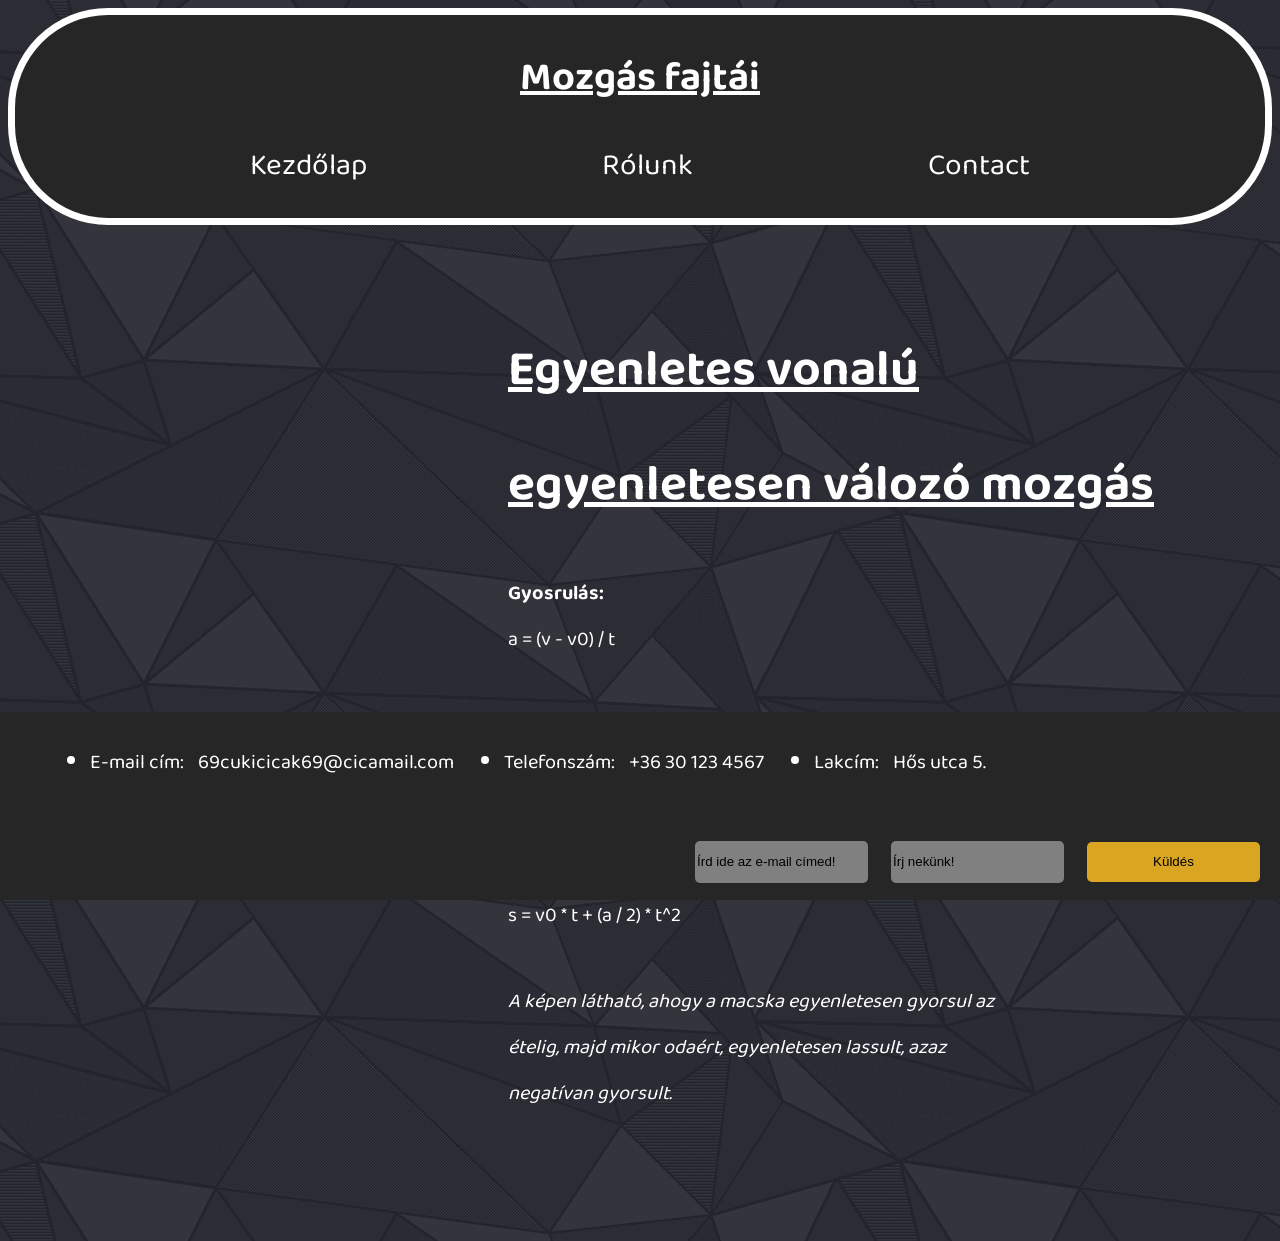
<file: gyorsulas.html>
<!DOCTYPE html>
<html lang="hu">
<head>
    <meta charset="UTF-8">
    <meta http-equiv="X-UA-Compatible" content="IE=edge">
    <meta name="viewport" content="width=device-width, initial-scale=1.0">
    <title>Gyorsulás</title>
    <link rel="preconnect" href="https://fonts.googleapis.com">
    <link rel="preconnect" href="https://fonts.gstatic.com" crossorigin>
    <link href="https://fonts.googleapis.com/css2?family=Baloo+Tammudu+2&display=swap" rel="stylesheet">
    <link rel="stylesheet" href="style.css">
    <link rel="icon" type="image/ico" href="kepek/favicon.ico">
</head>
<body>
    <header>
        <h1>Mozgás fajtái</h1>
        <nav class="menu">
            <ul>
                <li><a href="index.html">Kezdőlap</a></li>
                <li><a href="rolunk.html">Rólunk</a></li>
                <li><a href="">Contact</a></li>
            </ul>
        </nav>
    </header>
    <footer>
        <div class="bal">
            <ul>
                <li>E-mail cím: <a href="">69cukicicak69@cicamail.com</a></li>
                <li>Telefonszám: <a href="">+36 30 123 4567</a></li>
                <li>Lakcím: <a href="">Hős utca 5.</a></li>
            </ul>
        </div>
        <div class="jobb">
            <ul>
                <input type="email" name="Írd ide be az e-mail címed" id="email" value="Írd ide az e-mail címed!">
                <input type="text" name="Írj ide valamit!" id="massage" value="Írj nekünk!">
                <button type="button">Küldés</button>
            </ul>
        </div>
    </footer>
    <div class="gyorsulas">
        <img src="kepek/gyorsulas.png" alt="Gyorsulás" class="kep1">
        <h2 class="h2egy">Egyenletes vonalú egyenletesen válozó mozgás</h2>
        <p><b>Gyosrulás: </b><br>
            a = (v - v0) / t<br>
            <br>
        <b>Pillanatnyi sebesség kiszámítása:</b><br>
            v = v0 + a * t<br>
            <br>
        <b>Megtett út kiszámítása:</b> <br>
            s = v0 * t + (a / 2) * t^2
        </p>
        <p class="imgtxt"><i>A képen látható, ahogy a macska egyenletesen gyorsul az ételig, majd mikor odaért, egyenletesen lassult, azaz negatívan gyorsult. </i></p>
    </div>
</body>
</html>
</file>
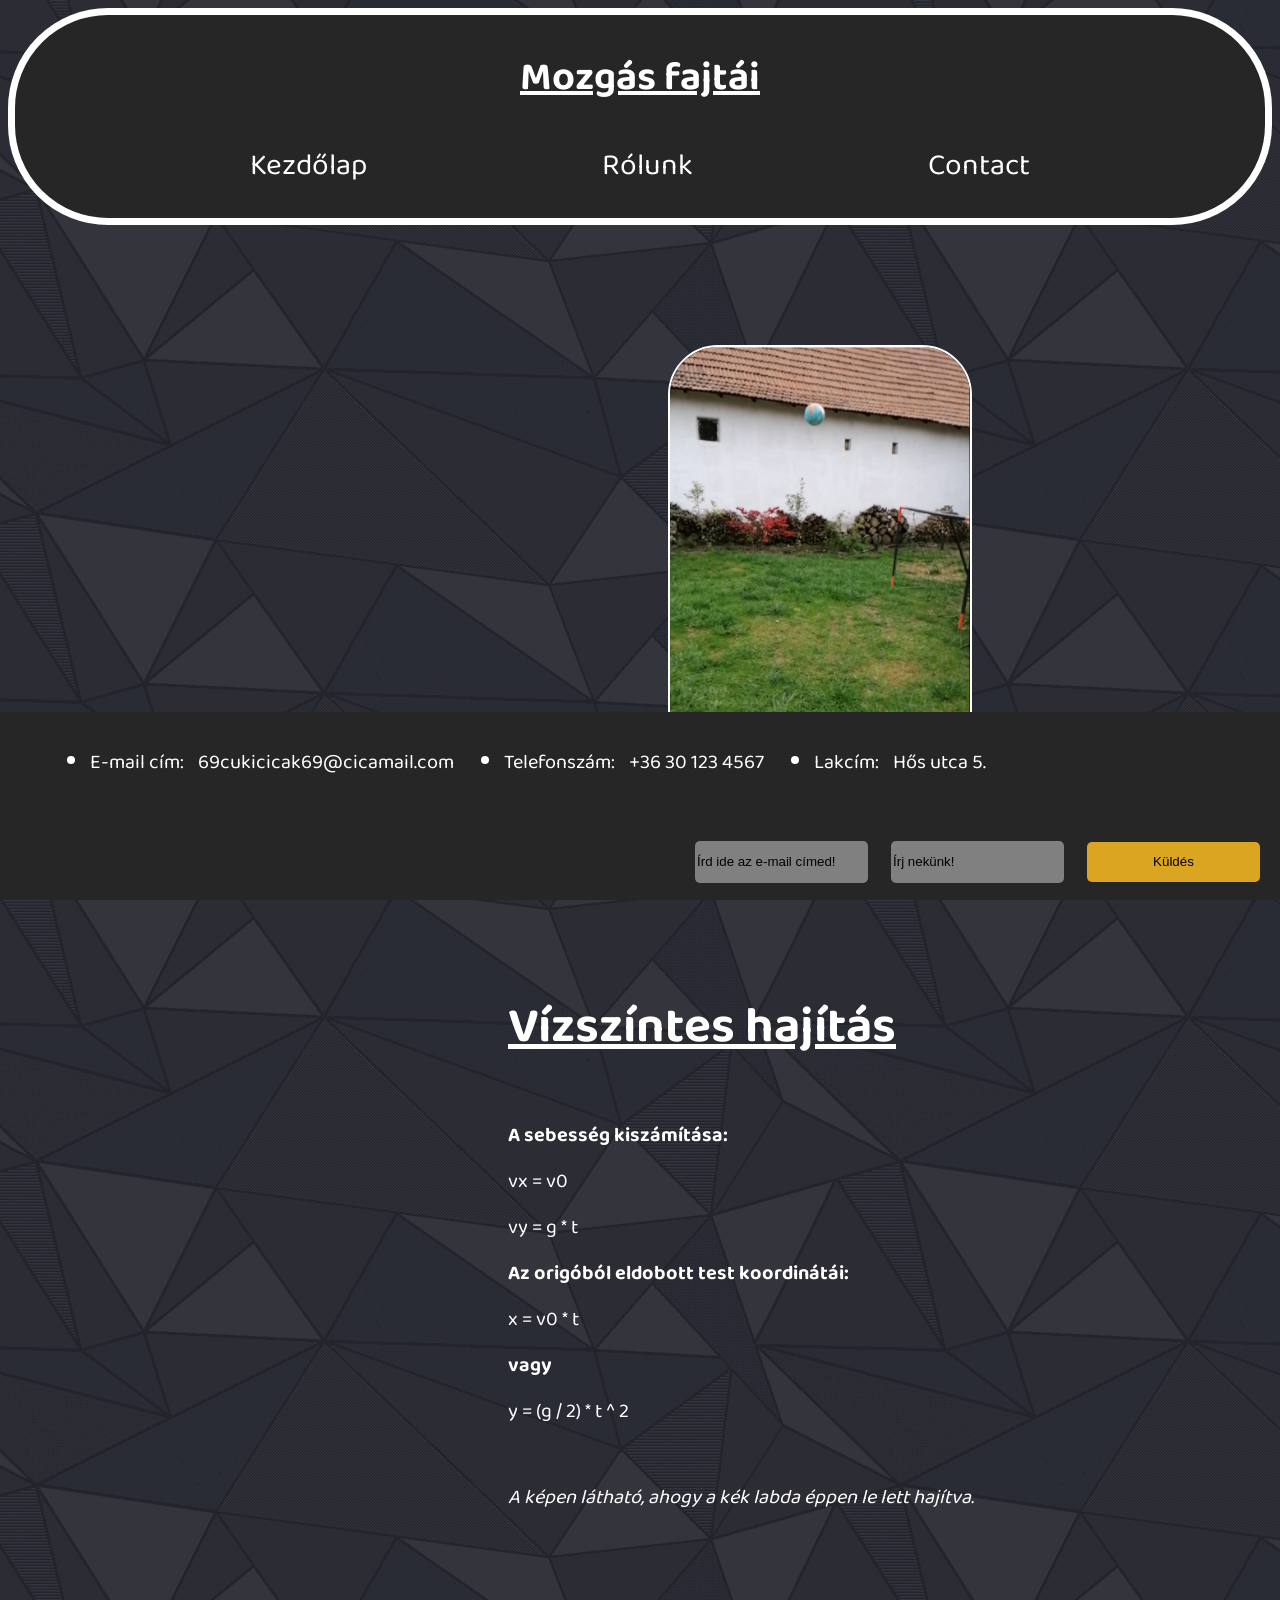
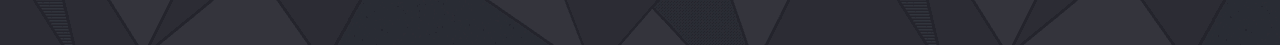
<file: hajitas.html>
<!DOCTYPE html>
<html lang="hu">
<head>
    <meta charset="UTF-8">
    <meta http-equiv="X-UA-Compatible" content="IE=edge">
    <meta name="viewport" content="width=device-width, initial-scale=1.0">
    <title>Hajítások</title>
    <link rel="preconnect" href="https://fonts.googleapis.com">
    <link rel="preconnect" href="https://fonts.gstatic.com" crossorigin>
    <link href="https://fonts.googleapis.com/css2?family=Baloo+Tammudu+2&display=swap" rel="stylesheet">
    <link rel="stylesheet" href="style.css">
    <link rel="icon" type="image/ico" href="kepek/favicon.ico">
</head>
<body>
    <header>
        <h1>Mozgás fajtái</h1>
        <nav class="menu">
            <ul>
                <li><a href="index.html">Kezdőlap</a></li>
                <li><a href="rolunk.html">Rólunk</a></li>
                <li><a href="">Contact</a></li>
            </ul>
        </nav>
    </header>
    <footer>
        <div class="bal">
            <ul>
                <li>E-mail cím: <a href="">69cukicicak69@cicamail.com</a></li>
                <li>Telefonszám: <a href="">+36 30 123 4567</a></li>
                <li>Lakcím: <a href="">Hős utca 5.</a></li>
            </ul>
        </div>
        <div class="jobb">
            <ul>
                <input type="email" name="Írd ide be az e-mail címed" id="email" value="Írd ide az e-mail címed!">
                <input type="text" name="Írj ide valamit!" id="massage" value="Írj nekünk!">
                <button type="button">Küldés</button>
            </ul>
        </div>
    </footer>
    <div>
        <img src="kepek/hajitas.png" alt="Hajítás" class="kep2">
        <h2 class="h2negy">Vízszíntes hajítás</h2>
        <p><b>A sebesség kiszámítása:</b><br>
            vx = v0 <br>
            vy = g * t <br>
            <b>Az origóból eldobott test koordinátái: </b><br>
            x = v0 * t <br>
            <b>vagy</b> <br>
            y = (g / 2) * t ^ 2
        </p>
        <p class="imgtxt"><i>A képen látható, ahogy a kék labda éppen le lett hajítva. </i></p>
    </div>
</body>
</html>
</file>
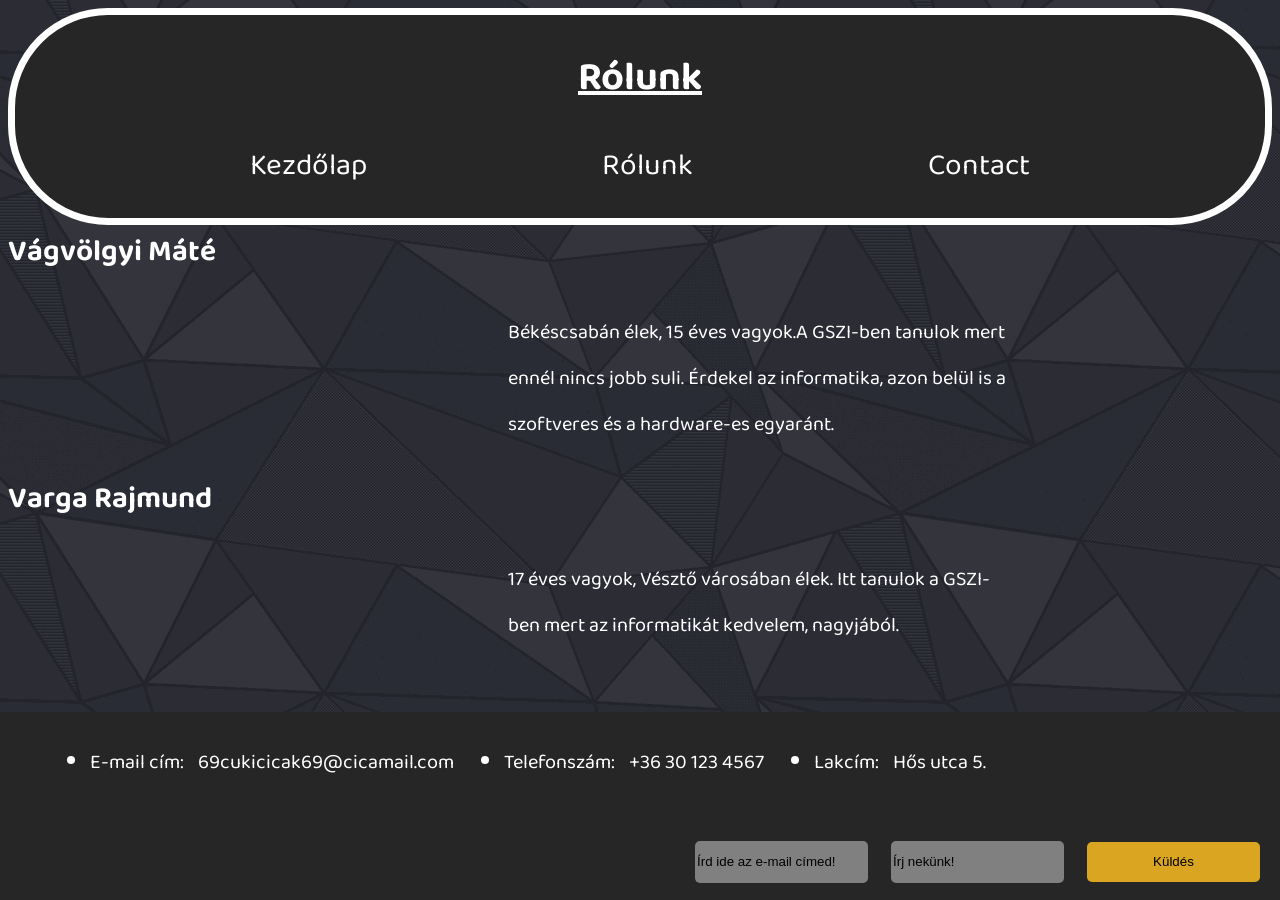
<file: rolunk.html>
<!DOCTYPE html>
<html lang="hu">
<head>
    <meta charset="UTF-8">
    <meta http-equiv="X-UA-Compatible" content="IE=edge">
    <meta name="viewport" content="width=device-width, initial-scale=1.0">
    <title>Rólunk</title>
    <link rel="preconnect" href="https://fonts.googleapis.com">
    <link rel="preconnect" href="https://fonts.gstatic.com" crossorigin>
    <link href="https://fonts.googleapis.com/css2?family=Baloo+Tammudu+2&display=swap" rel="stylesheet">
    <link rel="stylesheet" href="style.css">
    <link rel="icon" type="image/ico" href="kepek/favicon.ico">
</head>
<body>
    <header>
        <h1>Rólunk</h1>
        <nav class="menu">
            <ul>
                <li><a href="index.html">Kezdőlap</a></li>
                <li><a href="rolunk.html">Rólunk</a></li>
                <li><a href="">Contact</a></li>
            </ul>
        </nav>
    </header>
    
    <div class="footer">
        <footer>
            <div class="bal">
                <ul>
                    <li>E-mail cím: <a href="">69cukicicak69@cicamail.com</a></li>
                    <li>Telefonszám: <a href="">+36 30 123 4567</a></li>
                    <li>Lakcím: <a href="">Hős utca 5.</a></li>
                </ul>
            </div>
            <div class="jobb">
                <ul>
                    <input type="email" name="Írd ide be az e-mail címed" id="email" value="Írd ide az e-mail címed!">
                    <input type="text" name="Írj ide valamit!" id="massage" value="Írj nekünk!">
                    <button type="button">Küldés</button>
                </ul>
            </div>
        </footer>
    </div>
    <div>
        <h2 class="h2ot">Vágvölgyi Máté</h2>
        <p>Békéscsabán élek, 15 éves vagyok.A GSZI-ben tanulok mert ennél nincs jobb suli. Érdekel az informatika, azon belül is a szoftveres és a hardware-es egyaránt. </p>
        <h2 class="h2ot">Varga Rajmund</h2>
        <p>17 éves vagyok, Vésztő városában élek. Itt tanulok a GSZI-ben mert az informatikát kedvelem, nagyjából.</p>
    </div>
</body>
</html>
</file>
<file: style.css>
html{
    margin-bottom: 100px;
}
body{
    font-family: 'Baloo Tammudu 2', cursive;
    background-image: url(kepek/bg-body.png);
    background-size:repeat;
}
header{
    text-align: center;
    color: white;
    font-size: 20px;
    max-width: auto;
    margin: auto;
    border: 7px solid white;
    border-radius: 100px;
    background-color: #262626;
}
h1{
    text-decoration: underline;
    margin-bottom: 5px;
}
nav ul{
    list-style: none;
    display: flex;
    justify-content: space-evenly;
    font-size: 30px;
    padding: 0;
    margin-bottom: 0;
    margin-top: 0px;
    margin-bottom: 10px;
}
a{
    color: white;
    text-decoration: none;
}
a:hover{
    color: rgb(155, 155, 155);
}
.kenyer{
    text-align: center;
    margin: auto;
    margin-top: 40px;
    height: 900px;
    display: flex;
    flex-direction: row;
    justify-content: space-evenly;
    flex-wrap: wrap;
}
.bagett{
    margin: auto;
    margin-top: 20px;
    padding: 0;
    max-height: 100%;
    max-width: 100%;
    border: 2px solid white;
    border-radius: 50px;
    min-width: 200px;
    max-width: 300px;
}
.zsemle{
    margin-right: 20px;
    margin-left: 20px;
    background-color: #262626;
    height: 800px;
    width: 370px;
    border-radius: 40px;
    border: 4px solid white;
}
#kozepso{
    height: 600px;
    margin-top: 80px;
}
#utolso{
    height: 700px;
    margin-top: 50px;
}
h2{
    color: white;
    font-size: 30px;
    margin: 0;
}
footer{
    color: white;
    position: fixed;
    bottom: 0;
    right: 0;
    left: 0;
    background-color: #262626;
    margin-top: 0;
}
.bal{
    float: left;
    display: flex;
    margin-top: 12px;
}
.bal ul{
    display: flex;
    font-size: 20px;
    flex-wrap: wrap;
}
.bal li{
    margin-left: 50px;
}
.bal a{
    margin-left: 10px;
}
.jobb{
    float: right;
    display: flex;
}
.jobb ul{
    list-style: none;
    margin-right: 20px;
    padding: 0;
}
.jobb input{
    background-color: gray;
    border: gray hidden 1px;
    border-radius: 5px;
    margin-left: 20px;
    height: 40px;
    margin-top: 15px;
}
.jobb h3{
    margin: 0;
}
.jobb button{
    margin-left: 20px;
    margin-top: 10px;
    height: 40px;
    width: 173px;
    border-radius: 5px;
    border: gray hidden 1px;
    background-color: goldenrod;
}
.jobb button:hover{
    border: gainsboro solid 2px;
    height: 42px;
    width: 175px;
}
.h2egy{
    color: white;
    margin-top: 100px;
    margin-left: 500px;
    font-size: 50px;
    width: 700px;
    float: left;
    text-decoration: underline;
}
.h2ketto{
    color: white;
    margin-top: 20px;
    margin-left: 500px;
    font-size: 40px;
}
.h2harom{
    color: white;
    margin-top: 50px;
    margin-left: 500px;
    font-size: 50px;
    width: 700px;
    float: left;
    text-decoration: underline;
}
.h2negy{
    color: white;
    margin-top: 100px;
    margin-left: 500px;
    font-size: 50px;
    width: 400px;
    float: left;
    text-decoration: underline;
}
p{
    color: white;
    margin-left: 500px;
    font-size: 20px;
    width: 500px;
    margin-right: 200px;
    float: left;
}
.kep1{
    max-height: 100%;
    max-width: 100%;
    border: 2px solid white;
    border-radius: 50px;
    min-width: 200px;
    max-width: 300px;
    float: right;
    margin-top: 140px;
}
.kep2{
    max-height: 100%;
    max-width: 100%;
    border: 2px solid white;
    border-radius: 50px;
    min-width: 200px;
    max-width: 300px;
    float: right;
    margin-top: 120px;
    margin-right: 300px;
}
.gyorsulas{
    width: 1800px;
}
.igen{
    color: white;
    margin-top: 0px;
    margin-left: 600px;
    margin-bottom: 0;
    font-size: 30px;
    text-align: left;
}
</file>
